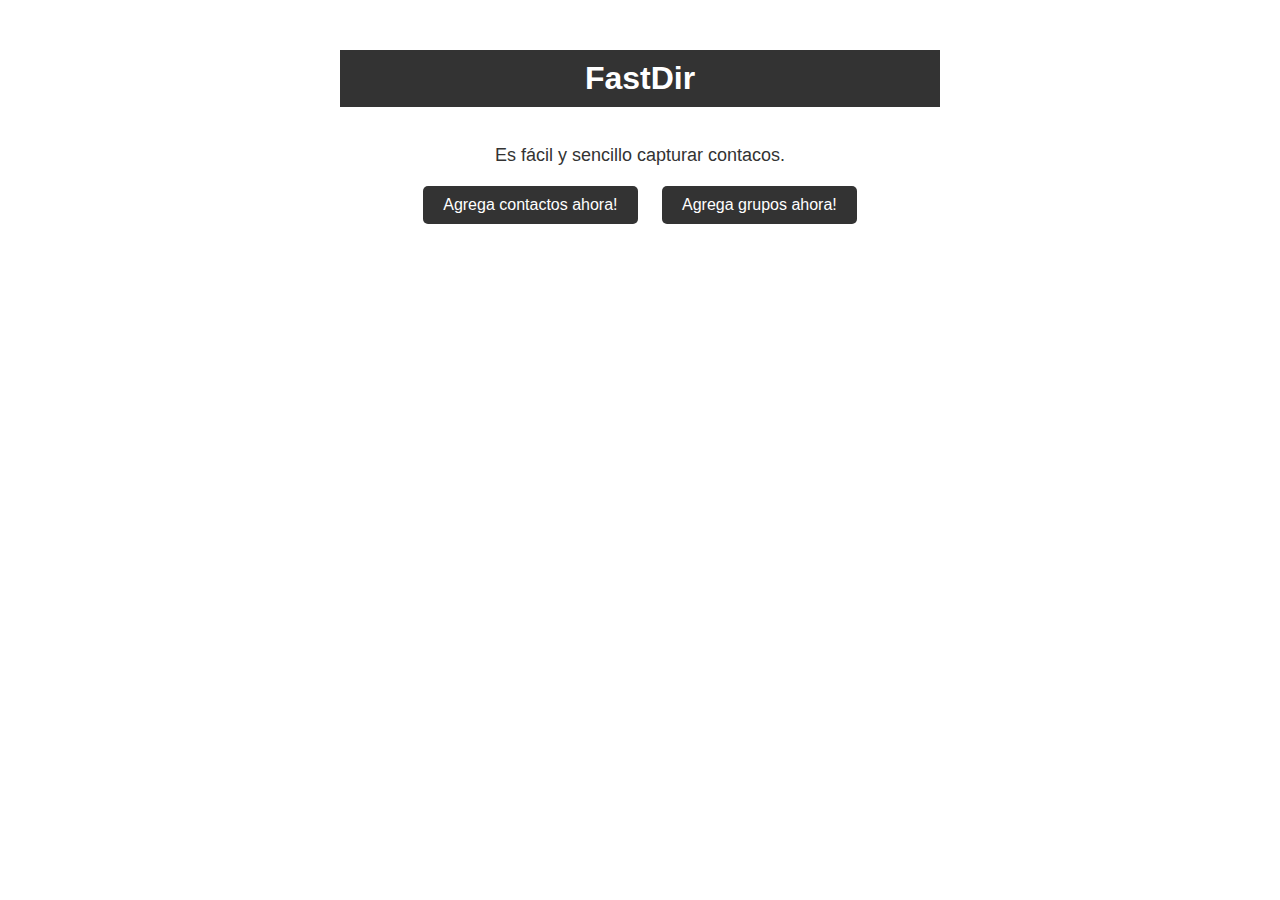
<file: index.html>
<!DOCTYPE html>
<html lang="es">
<head>
    <meta charset="UTF-8">
    <meta name="viewport" content="width=device-width, initial-scale=1.0">
    <link rel="stylesheet" href="style/style.css">
    <title>Directorio de Contactos - FastDir</title>
</head>
<body>
    <div class="container">
        <header>
            <h1>FastDir</h1>
        </header>
        <main>
            <p>Es fácil y sencillo capturar contacos.</p>
            <div class="buttons">
                <a href="contactos/" class="btn">Agrega contactos ahora!</a>
                <a href="grupos/" class="btn">Agrega grupos ahora!</a>
            </div>
        </main>
    </div>
</body>
</html>
</file>
<file: style/style.css>
body {
    margin: 0;
    font-family: 'Arial', sans-serif;
}

.container {
    max-width: 600px;
    margin: 50px auto;
    text-align: center;
}

header {
    background-color: #333;
    color: #fff;
    padding: 10px;
}

h1 {
    margin: 0;
}

main {
    padding: 20px;
}

p {
    font-size: 18px;
    color: #333;
}

.buttons {
    margin-top: 20px;
}

.btn {
    display: inline-block;
    padding: 10px 20px;
    margin: 0 10px;
    text-decoration: none;
    color: #fff;
    background-color: #333;
    border-radius: 5px;
    transition: background-color 0.3s ease-in-out;
}

.btn:hover {
    background-color: #555;
}
</file>
